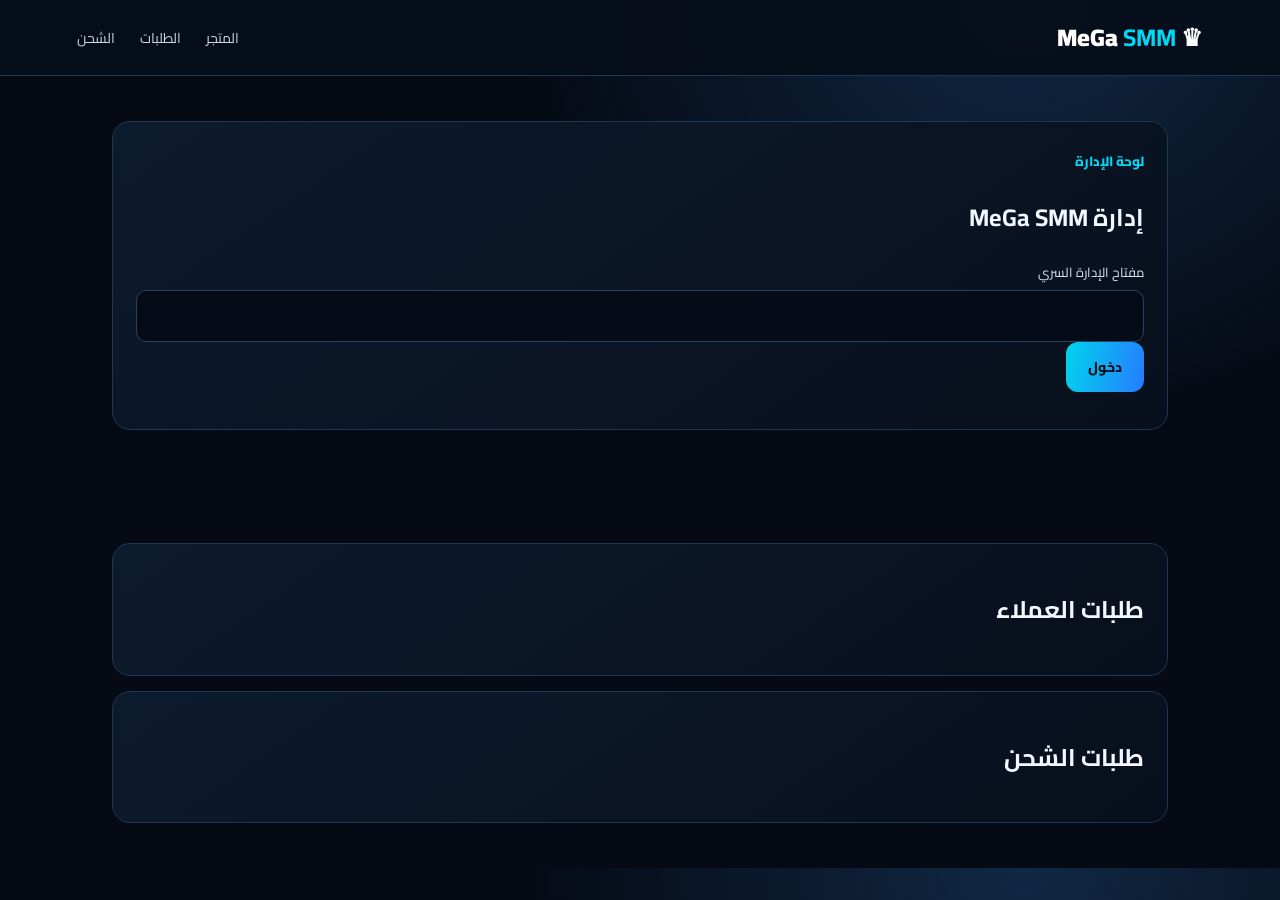
<file: admin.html>
<!doctype html><html lang="ar" dir="rtl"><head><meta charset="utf-8"><meta name="viewport" content="width=device-width,initial-scale=1"><title>إدارة MeGa SMM</title><link rel="stylesheet" href="style.css"></head><body><header><a class="logo" href="/">♛ MeGa <b>SMM</b></a><nav><a href="/">المتجر</a><a href="#orders">الطلبات</a><a href="#topups">الشحن</a></nav></header><main><section class="panel" style="display:block"><small>لوحة الإدارة</small><h1>إدارة MeGa SMM</h1><label>مفتاح الإدارة السري<input id="key" type="password"></label><button class="btn" id="load">دخول</button><p id="msg" class="muted"></p></section><section id="stats" class="grid"></section><section id="orders" class="panel" style="display:block"><h2>طلبات العملاء</h2><div id="orderList"></div></section><section id="topups" class="panel" style="display:block"><h2>طلبات الشحن</h2><div id="topupList"></div></section></main><script src="admin.js"></script></body></html>
</file>
<file: style.css>
@import url('https://fonts.googleapis.com/css2?family=Cairo:wght@400;600;700;800;900&display=swap');
:root{--bg:#050a14;--card:#0c1728;--line:#1d3854;--cyan:#00d9f5;--txt:#f3f7ff;--muted:#9aabc1}*{box-sizing:border-box}body{margin:0;background:radial-gradient(ellipse at 80% 0,#102844,transparent 35%),var(--bg);color:var(--txt);font-family:Cairo,Tahoma,sans-serif}header{height:76px;display:flex;align-items:center;justify-content:space-between;padding:0 6%;border-bottom:1px solid var(--line);position:sticky;top:0;background:#060d19ed;z-index:3}.logo{font-size:24px;font-weight:900;text-decoration:none;color:white}.logo b,em{color:var(--cyan)}nav{display:flex;gap:25px}nav a{color:#cbd8e9;text-decoration:none;font-size:14px}.btn{border:0;border-radius:12px;padding:12px 22px;background:linear-gradient(100deg,#00d4ed,#267cff);color:#00111d;font:800 14px Cairo;cursor:pointer;text-decoration:none;display:inline-block}.ghost{background:transparent;color:var(--cyan);border:1px solid #087d9a}main{max-width:1100px;margin:auto;padding:30px 22px}.hero{display:grid;grid-template-columns:1.2fr .8fr;align-items:center;min-height:330px;padding:45px;border:1px solid #14516a;border-radius:26px;background:linear-gradient(120deg,#0b1c31,#07101e)}small{color:var(--cyan);font-weight:800}.hero h1{font-size:42px;line-height:1.3}.hero p,.muted{color:var(--muted);font-size:14px;line-height:1.9}.emblem{width:220px;height:220px;border:1px solid #00d9f588;border-radius:50%;display:flex;flex-direction:column;align-items:center;justify-content:center;box-shadow:0 0 70px #00d9f533;transform:rotate(-8deg)}.emblem span{color:var(--cyan);font-size:34px}.emblem strong{font-size:43px}.emblem b{font-size:25px;color:var(--cyan);letter-spacing:5px}section{padding:40px 0}.grid{display:grid;grid-template-columns:repeat(3,1fr);gap:16px;margin-top:18px}.tile,.panel{background:linear-gradient(145deg,#0d1b2e,#080f1c);border:1px solid var(--line);border-radius:18px;padding:23px}.tile p{color:var(--muted);font-size:13px;line-height:1.8}.price{color:var(--cyan);font-weight:900}.panel{display:grid;grid-template-columns:.8fr 1.2fr;gap:25px;margin:15px 0}form{display:grid;gap:12px}label{display:grid;gap:6px;font-size:13px;color:#dce8f8}input,select{background:#050c18;border:1px solid #27435f;border-radius:10px;padding:12px;color:white;font:14px Cairo;width:100%}.orders{display:grid;gap:9px}.order{padding:12px;background:#07111f;border:1px solid var(--line);border-radius:10px;font-size:13px}.order small{display:block;color:var(--muted)}footer{text-align:center;color:var(--muted);padding:30px;border-top:1px solid var(--line);font-size:12px}.modal{display:none;position:fixed;inset:0;background:#000b;z-index:10;place-items:center;padding:18px}.modal.show{display:grid}.modalbox{position:relative;background:#0c1728;border:1px solid var(--line);border-radius:18px;padding:25px;width:min(420px,100%)}.close{position:absolute;left:15px;top:10px;background:none;border:0;color:white;font-size:26px}.tabs{display:flex;gap:8px;margin-bottom:15px}.tabs button{flex:1;padding:9px;background:#07111f;border:1px solid var(--line);border-radius:9px;color:white;font:700 13px Cairo}.tabs .selected{border-color:var(--cyan);color:var(--cyan)}.hide{display:none!important}#toast{display:none;position:fixed;bottom:20px;left:20px;background:#102a3b;border:1px solid var(--cyan);border-radius:10px;padding:12px 18px}#toast.show{display:block}@media(max-width:760px){header{height:auto;padding:12px 4%;flex-wrap:wrap;gap:12px}nav{order:3;width:100%;justify-content:space-between;gap:8px}.hero{grid-template-columns:1fr;padding:28px}.hero h1{font-size:32px}.emblem{margin:25px auto 0;width:180px;height:180px}.grid{grid-template-columns:1fr}.panel{grid-template-columns:1fr}.logo{font-size:20px}}
</file>
